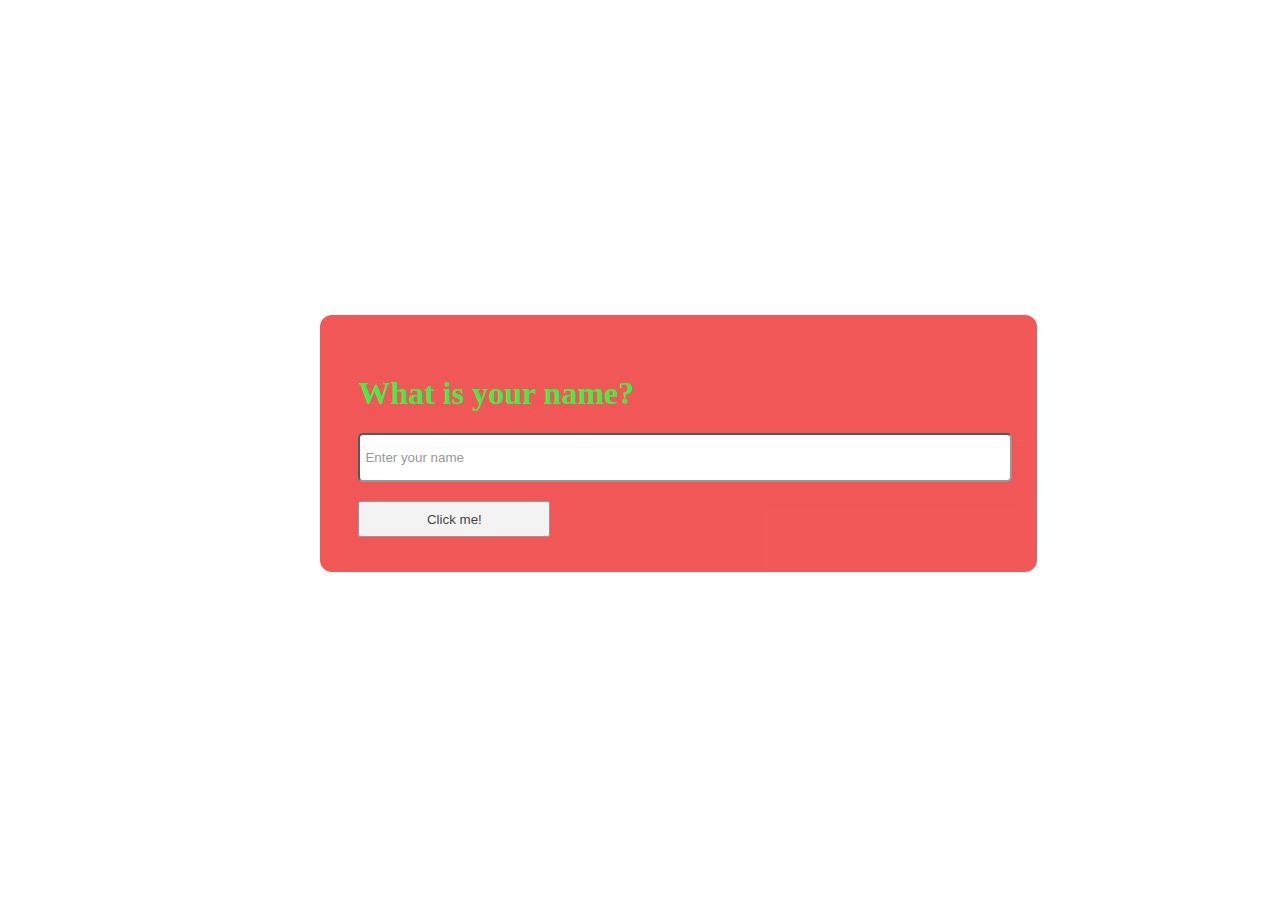
<file: index.html>
<!DOCTYPE html>
<html lang="en">


<head>
<meta charset="UTF-8">
<meta http-equiv="X-UA-Compatible" content="IE=edge">
<meta name="viewport" content="width=device-width, initial-scale=1.0">
<title>Document</title>


<style type='text/css'>
/* Code CSS */
.bg-normal { background:
url('https://drive.google.com/uc?export=view&id=1QAcJeH0LCWmv8wR-WeKYhpcIrLm3SbHx'); }
.bg-heart { background:
url('https://drive.google.com/uc?export=view&id=153Z0pSSXrMQNWmZJtdQXMXcTnbcU3tYL'); }
.container {
width: 50%;
height: 20%;
position: absolute;
top: 35%;
left: 25%;
background-color: #ed2020;
opacity: 0.75;
border-radius: 12px;
color: #09e20c;
padding: 3%;
}
input {
width: 100%;
height: 35px;
padding: 5px;
border-radius: 5px;
}
button {
margin-top: 3%;
width: 30%;
height: 20%;
}
</style>


</head>


<body class="bg-normal">
<div class="container">
<h1>What is your name?</h1>
<input type="text" id="name" placeholder="Enter your name" />
<button onclick="button_click()">Click me!</button>
</div>

<script type="text/javascript">
    <!-- Code JavaScript -->
    function button_click() {
    let name = document.querySelector('#name').value;
    let result = confirm("I like " + name + ". Do you like me?");
    while(result !== true) {
    result = confirm("I like " + name + ". Do you like me?");
    }
    document.body.className = "bg-heart";
    }
    </script>

</body>



</html>
</file>
